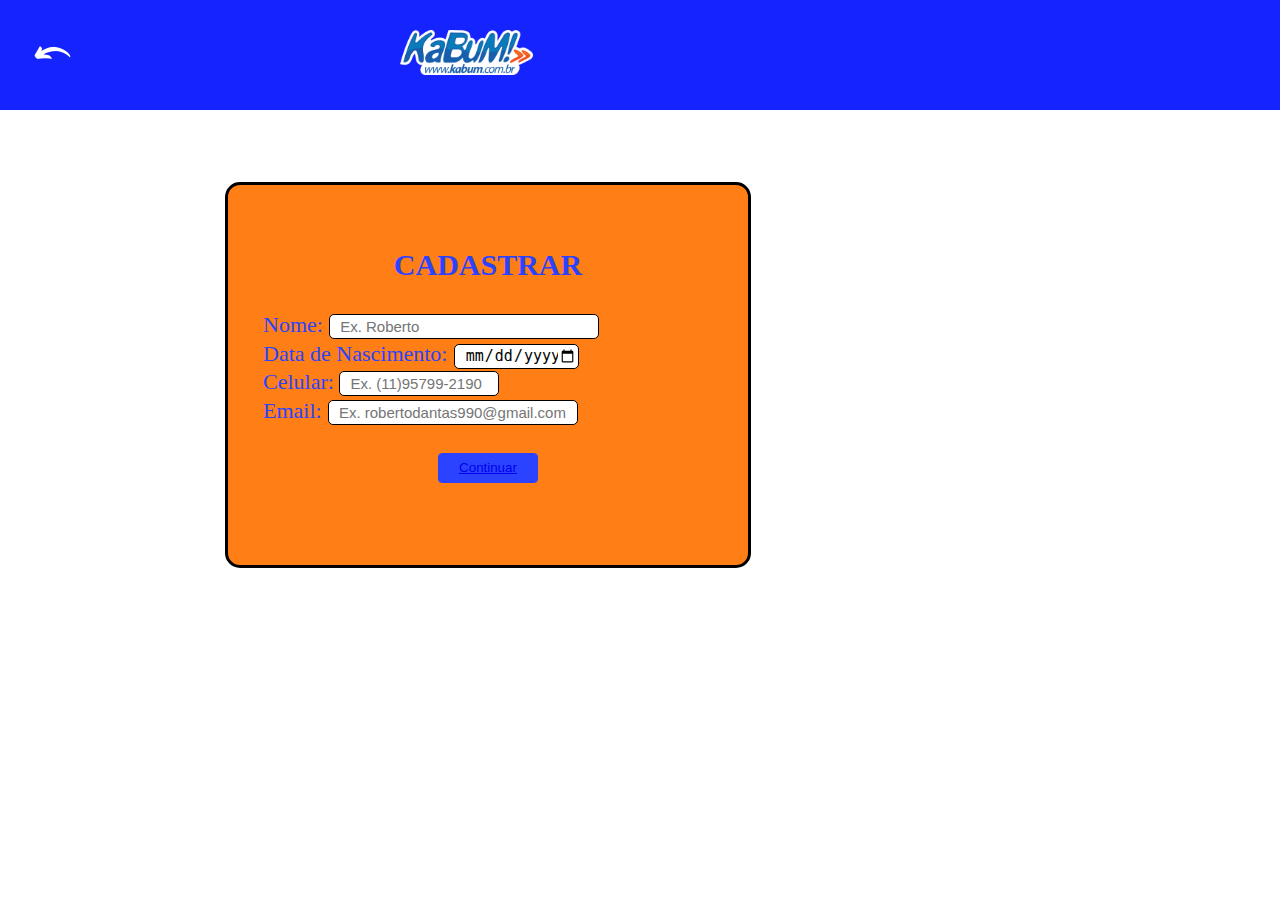
<file: Html/cadastrar.html>
<html>
    <head>
        <meta charset="utf-8"/>
        <meta name="description" content="tentando_Fazer_Um_Site_Pt4"/>
        <meta name="keywords" content="trabalho_De_Pwi"/>
        <meta name="author" content="Roberto Dantas"/>
        <link rel="stylesheet" href="../Css/cadastrar.css">
        <script type="text/javascript" src="../Js/cadastrar.js"></script>
        <title>Kabum 2.0</title>
    </head>
    <body>
        <div class="parteCimaa">
        <div id="voltar02">
            <a href=".entrar.html"><img src="../Img/voltarAutoral.png" alt="" class="logo02"></a>
        </div>
        <div id="voltar">
            <a><img src="../Img/kabum-logo-1.png" alt="" class="logo"></a>
            </div>
            </br>
        </div>
        </br></br></br></br>
        
        <div id="td">
            
            <div class="parte">
                <form>
                    </br>
                    <h2>CADASTRAR</h2>
                    </br>
                    <a class="pergunta">Nome:</a>
                    
                    <input type="text" placeholder="Ex. Roberto" class="resposta1" required>
                    
                    </br>
                    <a class="pergunta">Data de Nascimento:</a>
                    
                    <input type="date" class="resposta2" required>
                    
                    </br>
                    <a class="pergunta ">Celular: </a>
                    <input type="number" placeholder="Ex. (11)95799-2190" class="resposta3">
                    
                    </br>
                    <a class="pergunta">Email:</a>
                    <input type="email" placeholder="Ex. robertodantas990@gmail.com" class="resposta4" required>
                    </br></br>
                    <div id="botao">
                        <button class="botao"  onclick="entrada_dados()"><a href="../Html/cadastrar02.html">Continuar</a></button>
                        
                    </div>
                    <script>
                        function entrada_dados() {
    //nome
    var x1 = document.querySelector('.resposta1');
    i1 = x1.value;
    
    //nascimento
    var x2 = document.querySelector('.resposta2');
    i2 = x2.value;
    
    //numero
    var x3 = document.querySelector('.resposta3');
    i3 = x3.value;
    
    //email
    var x4 = document.querySelector('.resposta4');
    i4 = x4.value;
    
    console.log(i1)
    console.log(i2)
    console.log(i3)
    console.log(i4)
    
   
                        
                        var passaValor= function valor() { 
                        
                        window.location = "cadastrar02.html?minhaVariavel1="+i1; 
                        window.location = "cadastrar02.html?minhaVariavel2="+i2; 
                        window.location = "cadastrar02.html?minhaVariavel3="+i3; 
                        window.location = "cadastrar02.html?minhaVariavel4="+i4; 
                        
                       }
                     
                       
                       passaValor();
                       
                       }
                        
                       </script>
                    
      
        
                    
                    
                    
                    
                </form>
                
            </div>
            
            
        </div>
        
        
        
    </body>
    
</html>
</file>
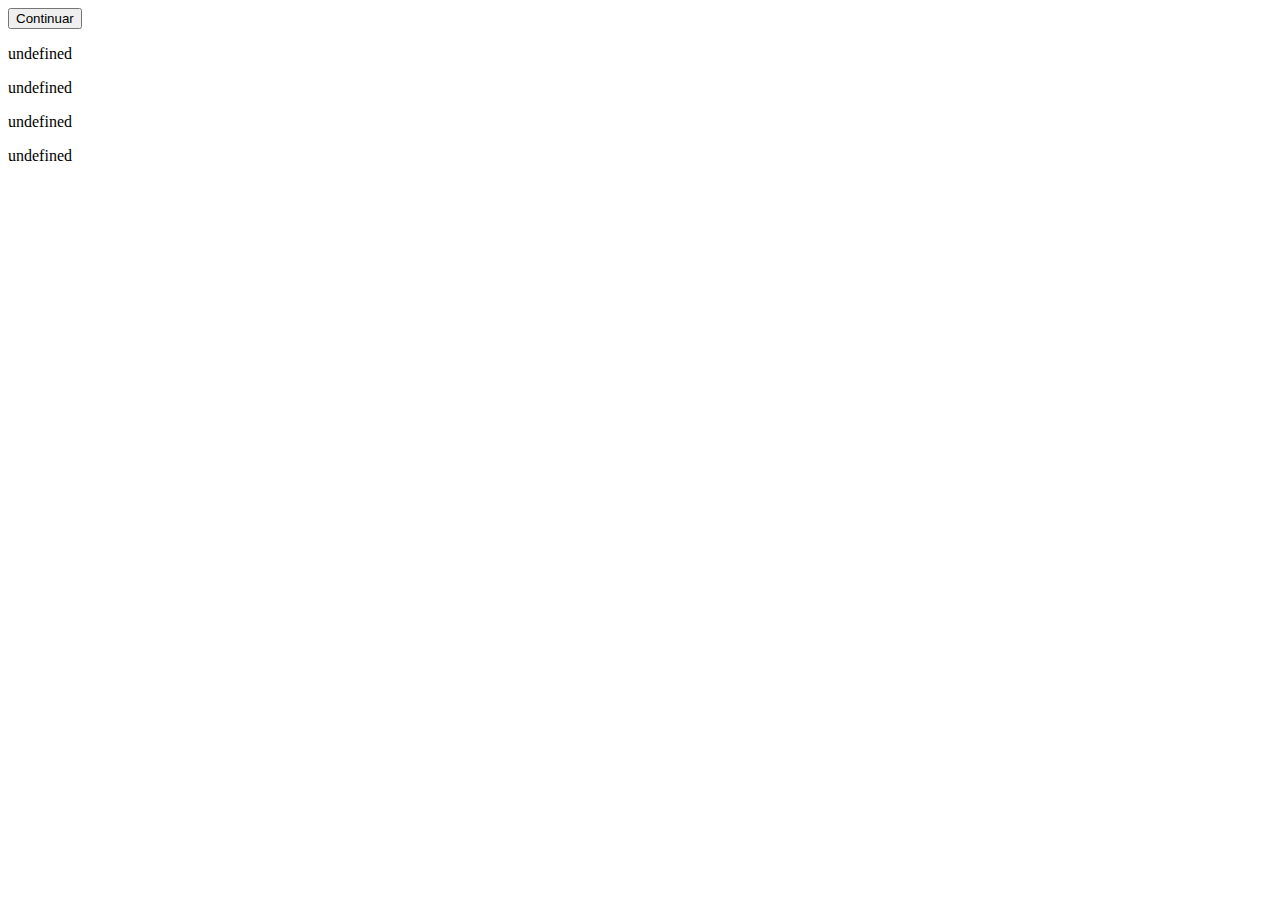
<file: Html/cadastrar02.html>
<html>
    <head>
        <meta charset="utf-8"/>
        <meta name="description" content="tentando_Fazer_Um_Site_Pt4"/>
        <meta name="keywords" content="trabalho_De_Pwi"/>
        <meta name="author" content="Roberto Dantas"/>
        <script type="text/javascript" src="../Js/cadastrar.js"></script>
        <title>Kabum 2.0</title>
    </head>
    
    <body>
        <button class="botao"  onclick="mostrarValor()">Continuar</button>
        
         <tr class="oi">
            <p id="coluna1">aq</p>
            <p id="coluna2">aq</p>
            <p id="coluna3">aq</p>
            <p id="coluna4">aq</p>
        </tr>
        <script>

//função pra ler querystring 

function queryString(parameter) { var loc = location.search.substring(1, location.search.length); var param_value = false; var params = loc.split("&"); for (i=0; i<params.length;i++) { param_name = params[i].substring(0,params[i].indexOf('=')); 
;
if (param_name == parameter) { param_value = params[i].substring(params[i].indexOf('=')+1) } } 
if (param_value) { return param_value; } else { return undefined; } } 
var variavel1 = queryString("minhaVariavel1")
console.log(variavel1)

var variavel2 = queryString("minhaVariavel2")
console.log(variavel2)

var variavel3 = queryString("minhaVariavel3")
console.log(variavel3)

var variavel4 = queryString("minhaVariavel4")
console.log(variavel4)



var saida1= document.getElementById("coluna1").innerHTML = variavel1;

var saida2= document.getElementById("coluna2").innerHTML = variavel2;

var saida3= document.getElementById("coluna3").innerHTML = variavel3;

var saida4= document.getElementById("coluna4").innerHTML = variavel4;

</script>
        
        
        
        
        
    </body>
    
    
</html>
</file>
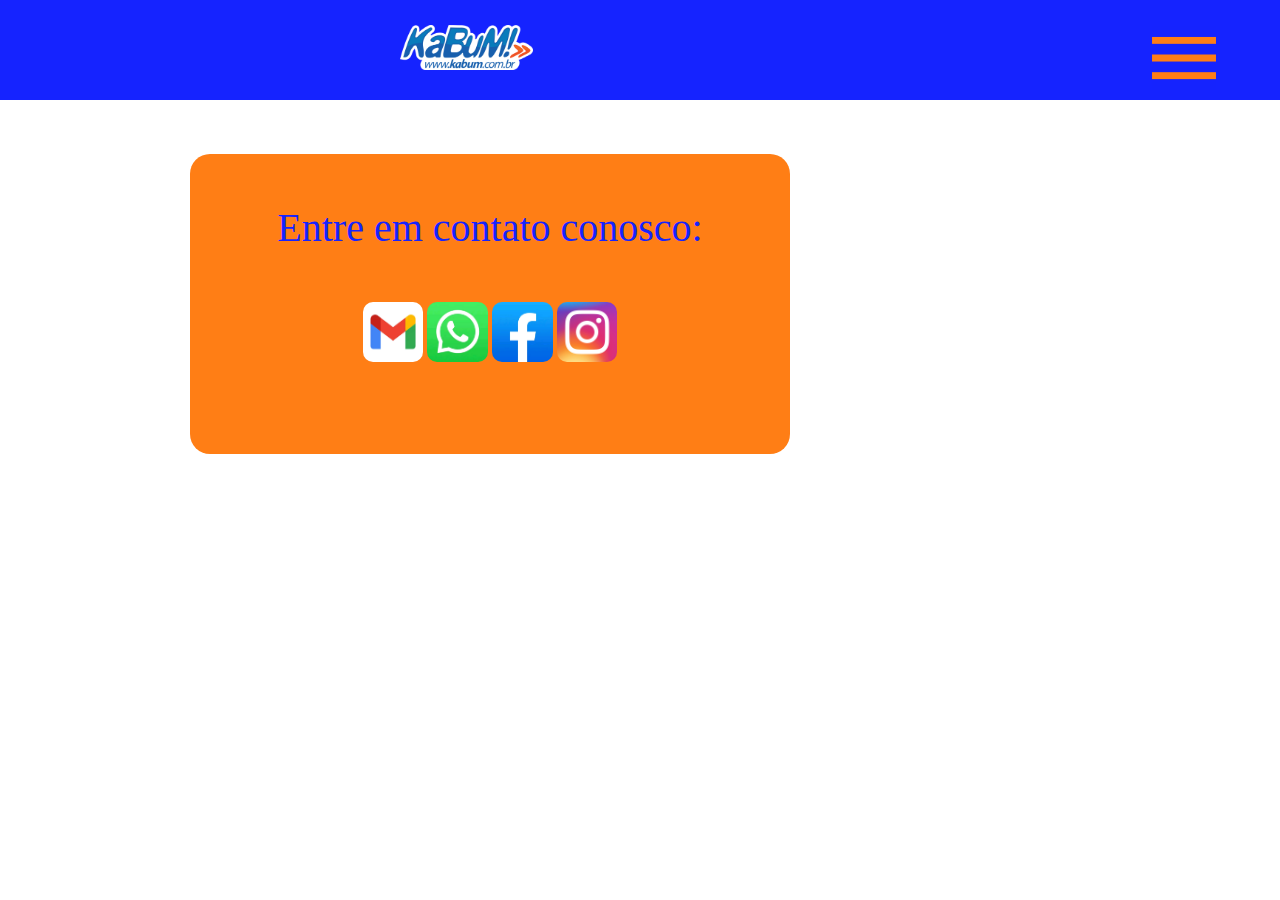
<file: Html/contato.html>
<html>
    <head>
        <meta charset="utf-8"/>
        <meta name="description" content="tentando_Fazer_Um_Site_Pt4"/>
        <meta name="keywords" content="trabalho_De_Pwi"/>
        <meta name="author" content="Roberto Dantas"/>
        <link rel="stylesheet" href="../Css/contato.css">
        <link rel="stylesheet" href="../Css/menu03.css">
        <script src="https://ajax.googleapis.com/ajax/libs/jquery/3.3.1/jquery.min.js"></script>
        <script type="text/javascript" src="../Js/menu.js"></script>
        <title>Kabum 2.0</title>
    </head>
    
    <body>
        <div class="parteCimaa">
        
        <div id="logo">
            <a><img src="../Img/kabum-logo-1.png" alt="" class="logo"></a>
            
         <div class="caixaMenu">
               <a href="#" class="menu-aberto"><img src="../Img/menu.png" alt="" class="menuImg"></a>
           </div>
           </div>
            </br>
        </div>
        </br></br>
        
        <div class="porCima"></div>
        
          <div class="menuLado">
            <a href="#" class="menu-fechado"></a>
            <ul>
                <li><a href=".contato.html" id="menuVolta02"><b>Voltar</b></a></li>
             <li><a href=".index.html" class="entrarMenu">Página Inicial</a></li></br></br>
             <li><details class="detalhesMenu"><summary class="detalhesMenuCategorias">Categorias:</summary>
             <li><a href="./promocao.html" class="menuElements">- Promoções</a></li>
             <li><a href="./livros.html" class="menuElements">- Livros</a></li>
             <li><a href="./vestimentas.html" class="menuElements">- Vestimentas</a></li>
             <li><a href="./eletronicos.html" class="menuElements">- Eletrônicos</a></li>
             <li><a href="./moveis.html" class="menuElements">- Moda e Casa</a></li>
             <li><a href="./ferramentas.html" class="menuElements">- Ferramentas</a></li></br>
             
             </details></li>
             
             <li><a href="./entrar.html" class="entrarMenu">Entrar</a></li>
             
                
            </ul>
            
        </div>
        
        
        
           
        </div>
        </br>
                <div class="fundo">
                   <p class="textRedes">Entre em contato conosco:</p>
                   </br></br>
                   <div class="imagensRedes">
                       
                       <a href="mailto:robertodantas990@gmail.com?subject=Vim%20do%20Site"><img src="../Img/gmail.jpg" alt="" id="gmail"></a>
                       
                       <a href="https://api.whatsapp.com/send/?phone=%2B5511957992190&text&type=phone_number"><img src="../Img/whatsapp.jpg" alt="" id="whats" target="_blank"></a>
                       <a href="https://www.facebook.com/profile.php?id=100012238890329"><img src="../Img/face.jpg" alt="" id="face" target="_blank"></a>
                       <a href="https://www.instagram.com/rooo_oh_"><img src="../Img/insta.jpeg" alt="" id="insta" target="_blank"></a>
                       
                   </div>
                   </div>
                   </br></br>
                   
                   
                   
          
        
    </body>
    
</html>
</file>
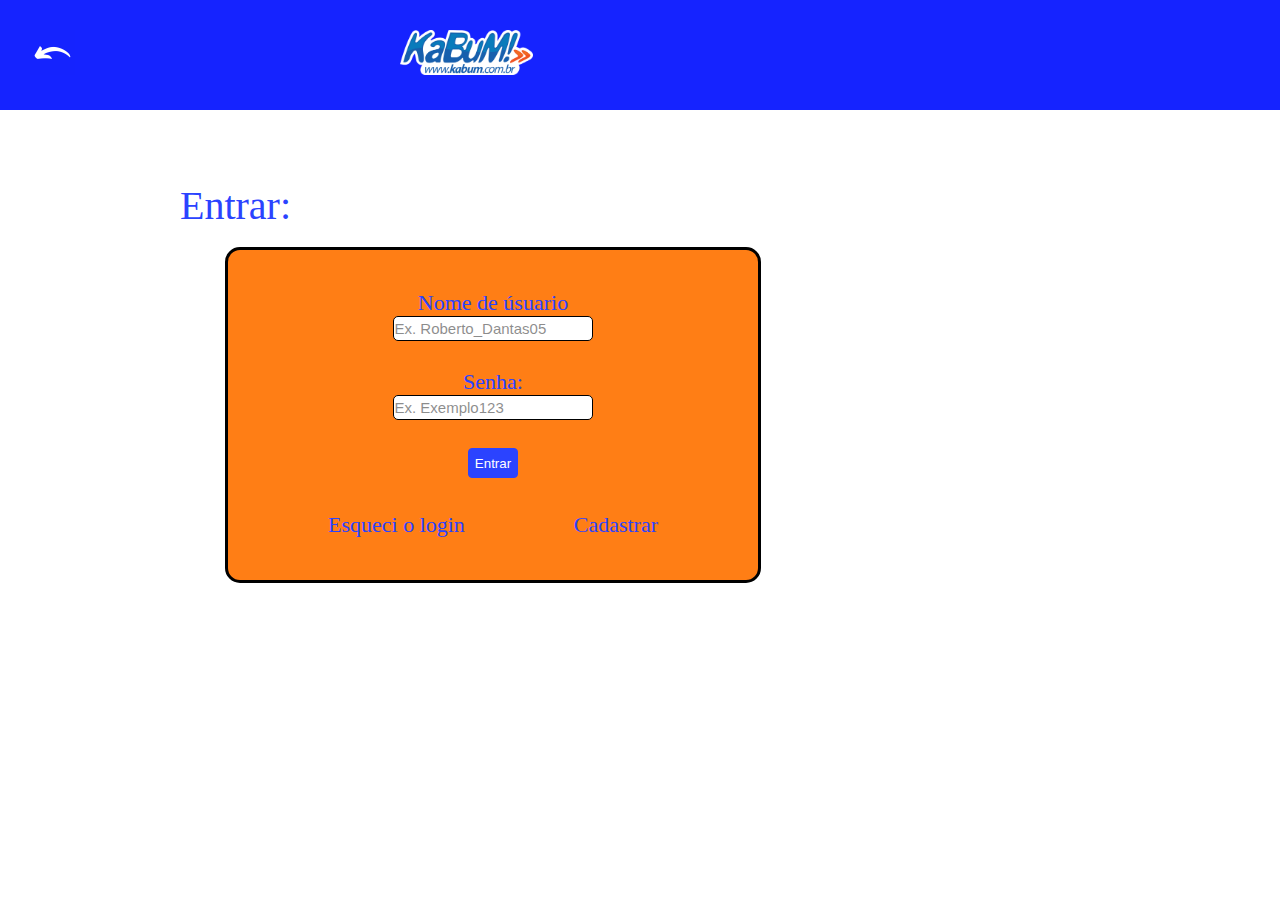
<file: Html/entrar.html>
<html>
    <head>
        <meta charset="utf-8"/>
        <meta name="description" content="tentando_Fazer_Um_Site_Pt4"/>
        <meta name="keywords" content="trabalho_De_Pwi"/>
        <meta name="author" content="Roberto Dantas"/>
        <link rel="stylesheet" href="../Css/entrar.css">
        <script type="text/javascript" src="../Js/entrar.js"></script>
        <title>Kabum 2.0</title>
    </head>
    
    <body>
        <div class="parteCimaa">
        <div id="voltar02">
            <a href="./index.html"><img src="../Img/voltarAutoral.png" alt="" class="logo02"></a>
        </div>
        <div id="voltar">
            <a><img src="../Img/kabum-logo-1.png" alt="" class="logo"></a>
            </div>
            </br>
        </div>
        </br></br></br></br>
        
        <div id="td">
            
            <h1 class="titulo">Entrar:</h1>
            <p id="aviso"></p>
            </br>
            <div class="parte">
                
                <form>
                    <a class="pergunta">Nome de úsuario</a>
                    </br>
                    <input type="text" placeholder="Ex. Roberto_Dantas05" id="nomeUsuario" class="resposta" required>
                    </br></br>
                    <a class="pergunta">Senha:</a>
                    </br>        
                    <input type="password" placeholder="Ex. Exemplo123" id="nomeSenha" class="resposta" required>
                    </br></br>
                    <button id="entrar" onclick="fazer_login()">Entrar</button>
                  
                </form>
                </br>
                <div id="parteDeBaixo">
                    </br></br></br>
                    <nav class="navParteDeBaixo">
                        <ul class="ulParteDeBaixo">
                            <li class="li1"><a href="../Html/esqueci.html" id="esqueci">Esqueci o login</a></li>
                            <li class="li2"><a href="../Html/cadastrar.html" id="cadastro">Cadastrar</a></li>
                        </ul>
                    </nav>
                    
                </div>
                
            </div>
            
        </div>
        
    </body>
    
</html>
</file>
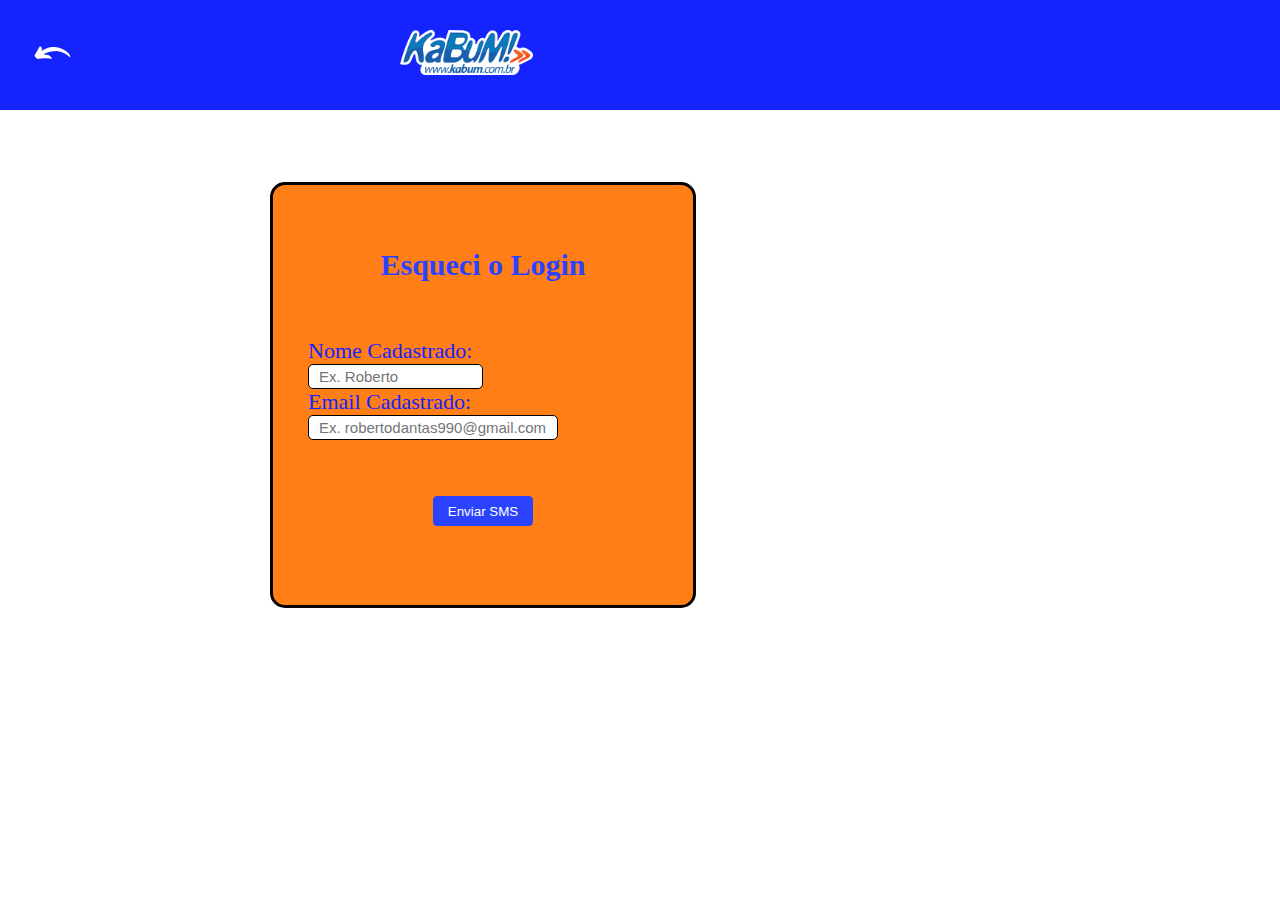
<file: Html/esqueci.html>
<html>
    <head>
        <meta charset="utf-8"/>
        <meta name="description" content="tentando_Fazer_Um_Site_Pt4"/>
        <meta name="keywords" content="trabalho_De_Pwi"/>
        <meta name="author" content="Roberto Dantas"/>
        <link rel="stylesheet" href="../Css/esqueci.css">
        <title>Kabum 2.0</title>
    </head>
    <body>
        <div class="parteCimaa">
        <div id="voltar02">
            <a href=".entrar.html"><img src="../Img/voltarAutoral.png" alt="" class="logo02"></a>
        </div>
        <div id="voltar">
            <a><img src="../Img/kabum-logo-1.png" alt="" class="logo"></a>
            </div>
            </br>
        </div>
        </br></br></br></br>
        
        <div id="td">
            
            <div class="parte">
                <form>
                    </br>
                    <h2>Esqueci o Login</h2>
                    </br></br>
                    <a class="pergunta">Nome Cadastrado:</a>
                    </br>
                    <input type="text" placeholder="Ex. Roberto" class="resposta1" required>
                    </br>
                    <a class="pergunta">Email Cadastrado:</a>
                    </br>
                    <input type="email" placeholder="Ex. robertodantas990@gmail.com" class="resposta2" required>
                    </br></br></br>
                    <div id="botao">
                        <button class="botao" type="submit" href="../Html/cadastrar02.html">Enviar SMS</button>
                    </div>
                    
                    
                    
                    
                    
                    
                </form>
                
            </div>
            
            
        </div>
        
        
    </body>
    
</html>
</file>
<file: Css/cadastrar.css>
*{
    font-family: "Times New Roman", Times, serif;
    padding: 0;
    margin: 0;
}
.parteCimaa{
    background-color: #1523ff;
    height: 110px;
    
}
#voltar{
    margin-left:400px;
    
}
#voltar:hover{
    transform: scale(1.1); 
    transition: all 0.5s; 
}
.logo{
    margin-top: 30px;
    height: 45px;
    position: relative;
}
#voltar02{
    float:left;
    
}
.logo02{
    margin-top:30px;
    margin-left: 30px;
    height: 45px;
    position: relative;
}
#td{
    position:relative;
}
.titulo{
    margin-left: 180px;
    
    color:#2b43ff;
    font-size: 40px;
    font-weight: 450;
}
.parte{
    margin-left:225px;
    width: 450px;
    height: 310px;
    padding: 35px;
    
    background-color: #ff7e15;
    border:3px solid black;
    border-radius: 15px;
    
}
form{
    background-color: #ff7e15;
    font-size: 25px;
    text-align: left;
    height: 310px;
}
h2{
    font-size: 30px;
    text-align:center;
    color: #2b43ff;
}
.pergunta{
    color: #2b43ff;
    text-decoration: none;
    background-color: #ff7e15;
    font-size: 22px;
    font-weight:450;
    
}
input{
    color: #000;
}
.resposta1, .resposta2, .resposta3, .resposta4, .resposta5{
    height: 25px;
    
    padding: 0.5px;
    padding-left:10px;
    font-size: 15px;
    border: 1px solid black;
    border-radius: 5px;
    
}
.resposta1{
    width: 270px;
}
.resposta2{
    width: 125px;
}
.resposta3{
    width: 160px;
}
.resposta4{
    width: 250px;
}
.resposta::-webkit-input-placeholder{
    color: #000;
}
#botao{
    text-align:center;
    list-style-type: none;    
}
.botao{
    
    width: 100px;
    height: 30px;
    padding: 5px;
    color:#fff;
    background-color:#2b43ff;
    
    border: 1px solid #2b43ff;
    border-radius: 4px;
    
}   
.oi{
    text-align: center;
    color: #000;
}
</file>
<file: Css/contato.css>
*{
    font-family: "Times New Roman", Times, serif;
    padding: 0;
    margin: 0;
}
.parteCimaa{
    background-color: #1523ff;
    height: 100px;
    
}
.logo{
    margin-left: 400px;
    margin-top: 25px;
    height: 45px;
    position: relative;
    
}
#menuVolta02{
    list-style: none;
    width: 150px;
    height: 60px;
    margin-left: 10px;
    color:#ff7e15;
    padding: 5px;
    
}
#menuVolta02:hover{
    background-color: #ff7e15;
    opacity:90%;
    color: #fff;
    
}
.fundo{
    background-color: #ff7e15;
    border-radius: 20px;
    
    margin-left: 190px;
    height: 200px;
    width: 500px;
    padding:50px;
    
}
.textRedes{
    color:#1523ff;
    font-size: 40px;
    
    text-align: center;
    
}
.imagensRedes{
    height: 70px;
    padding: 15px;
    text-align:center;
    
}
#gmail, #whats, #insta, #face{
    height: 60px;
    border-radius: 10px;
    
}
</file>
<file: Css/menu03.css>
.porCima{
    height: 100%;
    width: 0%;
    position: fixed;
    top: 0%;
    right: 0%;
    background-color: rgba(0,0,0,.7);
    
}
.caixaMenu{
    margin-top: 2%;
    width: 4%;
    float:right;
    margin-right: 6%;
    display:inline-block;
    overflow-y: scroll;
    
}
li{
    list-style-type: none;
    
}
.menuLado{
    overflow: hidden;
    background-color: #1523ff;
    opacity:60%;
    padding: 2%;    
    position: fixed;
    top: 0;
    right: -750px;
    height: 100%;
    transition: 0.5s;
    width: 45%;
    
}
.menuImg{
    width: 50%;
    height: 50%;
    
}
.menu-aberto{
    text-decoration: none;
    position:absolute;
    display: inline-block;
    text-transform: uppercase;
      
}
ul .menuElements{
    margin-left: 9%;
    padding: 5%;
    overflow-y: auto;
    width: 65%;
    
}
.menuLado ul li a{
    margin-top: 60px;
    display: block;
    list-style: none;
    color: #989898;
    transition: 0.3s;
    text-decoration: none;
    font-size: 40px;
    
}
.menuLado a, .menu-fechado{
    color: #6B6B6B;
    display: block;
    text-decoration: none;
    
}
#menuVolta{
    list-style: none;
    width: 30%;
    height: 20%;
    color:#ff7e15;
    margin-left:0%;
    padding: 5%;
    
}
.detalhesMenuCategorias, .entrarMenu{
    display: block;
    color: #989898;
    transition: 0.3s;
    text-decoration: none;
    font-size:40px;
    margin-left: 3%;
    padding: 5%;
    width: 60%;
    
}
.detalhesMenuCategorias{
    
    
}
.detalhesMenu{
    border-bottom: 2px solid #fff;
    opacity: 90%;
    
}
.procura{
    margin-top:4.7%;
}
.pesquisa{
    
}
.pesquisa::-webkit-input-placeholder{
    color: #000;
    opacity:55%;
    
}




.detalhesMenuCategorias:hover{
    background-color: #ff7e15;
    opacity:90%;
    color: #fff;
    
}
ul .menuElements:hover{
    background-color: #ff7e15;
    opacity:80%;
    color: #fff;
    
}
#menuVolta:hover{
    background-color: #ff7e15;
    opacity:90%;
    color: #fff;
    
}
.entrarMenu:hover{
    background-color: #ff7e15;
    opacity:90%;
    color: #fff;
}
</file>
<file: Css/entrar.css>
*{
    font-family: "Times New Roman", Times, serif;
    padding: 0;
    margin: 0;
}
.parteCimaa{
    background-color: #1523ff;
    height: 110px;
    
}
#voltar{
    margin-left:400px;
    
}
#voltar:hover{
    transform: scale(1.1); 
    transition: all 0.5s; 
}
.logo{
    margin-top: 30px;
    height: 45px;
    position: relative;
}
#voltar02{
    float:left;
    
}
#voltar02:hover{
    none
}
.logo02{
    margin-top:30px;
    margin-left: 30px;
    height: 45px;
    position: relative;
}
#td{
    position:relative;
}
.titulo{
    margin-left: 180px;
    
    color:#2b43ff;
    font-size: 40px;
    font-weight: 450;
}
.parte{
    margin-left:225px;
    width: 450px;
    height: 250px;
    padding: 40px;
    
    background-color: #ff7e15;
    border:3px solid black;
    border-radius: 15px;
    
}
form{
    background-color: #ff7e15;
    font-size: 25px;
    text-align: center;
    height: 150px;
}
.pergunta{
    color: #2b43ff;
    text-decoration: none;
    background-color: #ff7e15;
    font-size: 22px;
    font-weight:450;
    
}
input{
    color: #000;
}
.resposta{
    width: 200px;
    height: 25px;
    
    padding: 0.5px;
    font-size: 15px;
    border: 1px solid black;
    border-radius: 5px;
    
}
.resposta::-webkit-input-placeholder{
    color: #000;
    opacity:45%;
}
#entrar{
    width: 50px;
    height: 30px;
    padding: 5px;
    color:#fff;
    background-color:#2b43ff;
    
    border: 1px solid #2b43ff;
    border-radius: 4px;
    
}
#entrar:hover{
    transform: scale(1.1); 
    transition: all 0.5s; 
}




#parteDeBaixo{
    
}
.navParteDeBaixo{
    
}
.ulParteDeBaixo{
    
}
#parteDeBaixo li{
    text-decoration: none;
    list-style-type: none; 
}
.li1{
    float:left;
    padding-left: 60px;
    
}
.li2{
    float:right;
    padding-right: 60px;
    
}
#cadastro{
    color: #2b43ff;
    text-decoration: none;
    font-size: 22px;
    font-weight:350;
    
    
}
li :hover{
    transition: all 0.2s;
    transform: scale(1.2);
}
#esqueci{
    color: #2b43ff;
    text-decoration: none;
    font-size: 22px;
    font-weight:350;
    
}
#aviso{
    color: 000;
    font-size: 25px;
}
</file>
<file: Css/esqueci.css>
*{
    font-family: "Times New Roman", Times, serif;
    padding: 0;
    margin: 0;
}
.parteCimaa{
    background-color: #1523ff;
    height: 110px;
    
}
#voltar{
    margin-left:400px;
    
}
#voltar:hover{
    transform: scale(1.1); 
    transition: all 0.5s; 
}
.logo{
    margin-top: 30px;
    height: 45px;
    position: relative;
}
#voltar02{
    float:left;
    
}
.logo02{
    margin-top:30px;
    margin-left: 30px;
    height: 45px;
    position: relative;
}
#td{
    position:relative;
}
.titulo{
    
    color:#2b43ff;
    font-size: 40px;
    font-weight: 450;
}
.parte{
    margin-left:270px;
    width: 350px;
    height: 350px;
    padding: 35px;
    
    background-color: #ff7e15;
    border:3px solid black;
    border-radius: 15px;
    
}
form{
    background-color: #ff7e15;
    font-size: 25px;
    text-align: left;
    height: 350px;
    
}
h2{
    font-size: 30px;
    text-align:center;
    color: #2b43ff;
}
.pergunta{
    color: #1523ff;
    text-decoration: none;
    background-color: #ff7e15;
    font-size: 22px;
    font-weight:450;
    
}
input{
    color: #000;
}
.resposta1, .resposta2{
    height: 25px;
    
    padding: 0.5px;
    padding-left:10px;
    font-size: 15px;
    border: 1px solid black;
    border-radius: 5px;
    
}
.resposta1{
    width: 175px;
}
.resposta2{
    width: 250px;
}
.resposta::-webkit-input-placeholder{
    color: #000;
}
#botao{
    text-align:center;
}
.botao{
    width: 100px;
    height: 30px;
    padding: 5px;
    color:#fff;
    background-color:#2b43ff;
    
    border: 1px solid #2b43ff;
    border-radius: 4px;
    
}
</file>
